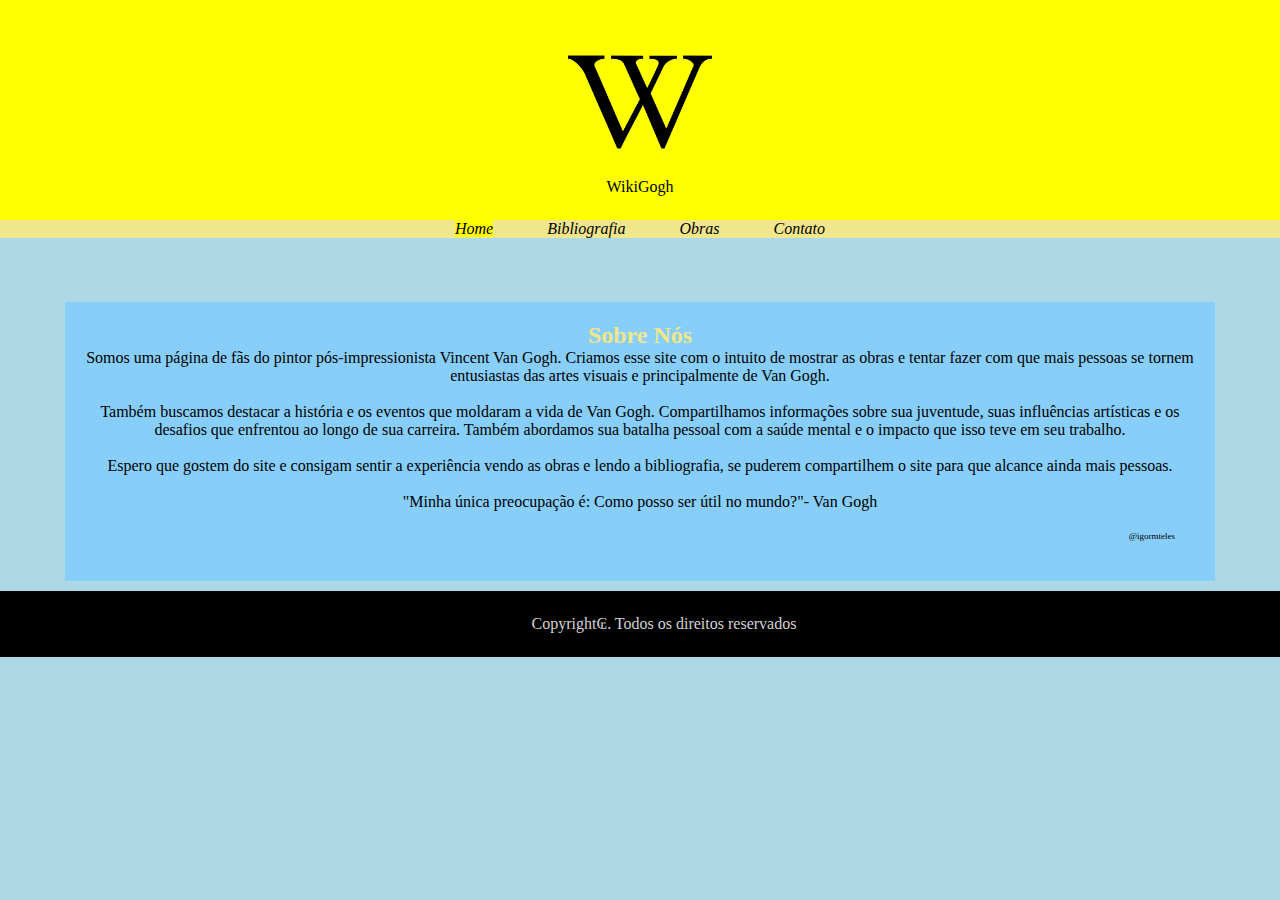
<file: index.html>
<!DOCTYPE html>
<html lang="pt-BR">

<head>
    <meta charset="UTF-8">
    <meta http-equiv="X-UA-Compatible" content="IE=edge">
    <meta name="viewport" content="width=device-width, initial-scale=1.0">
    <title>WikiGogh | Van Gogh</title>
    <link rel="stylesheet" href="./estilos/index.css">
</head>
<body>
    <header class="head1">
        <img class="logo" src="./imagens/wikilogo.png" alt="Logo da Wiki">
        <p>WikiGogh</p>
    </header>
    <nav>
        <ul class="drops">
            <li class="prin"><a href="./index.html" class="now">Home</a></li>
            <li class="prin"><a href="./paginas/bibliografia.html">Bibliografia</a></li>
            <li class="prin"><ul class="dropdown"><a href="../paginas/obras.html">Obras</a>
                    <li class="link"><a href="./paginas/obras.html?cor=amarelo">Amarelo</a></li>
                    <li class="link"><a href="./paginas/obras.html?cor=preto">Preto</a></li>
                    <li class="link"><a href="./paginas/obras.html?cor=azul">Azul</a></li>
                </ul>
            </li>
            <li><a href="./paginas/contato.html">Contato</a></li>
          </ul>
    </nav>
    <br>
    <section>
    <br><br>
        <main class="card">
            <section>
                <header>
                    <h2>Sobre Nós</h2>
                </header>
                <article>
                    <p>
                        Somos uma página de fãs do pintor pós-impressionista Vincent Van Gogh.
                        Criamos esse site com o intuito de mostrar as obras e tentar fazer com que
                        mais pessoas se tornem entusiastas das artes visuais e principalmente de Van Gogh.
                    </p>
                    <br>
                    <p>
                        Também buscamos destacar a história e os eventos que moldaram a vida de Van Gogh. 
                        Compartilhamos informações sobre sua juventude, suas influências artísticas e 
                        os desafios que enfrentou ao longo de sua carreira. Também abordamos sua batalha 
                        pessoal com a saúde mental e o impacto que isso teve em seu trabalho.
                    </p>
                    <br>
                    <p>
                        Espero que gostem do site e consigam sentir a experiência vendo as obras e
                        lendo a bibliografia, se puderem compartilhem o site para que alcance ainda
                        mais pessoas.
                    </p>
                    <br>
                    <p>
                        "Minha única preocupação é: Como posso ser útil no mundo?"- Van Gogh
                    </p>
                    <footer class="foot2"><a href="https://www.instagram.com/igormteles/">@igormteles</a></footer>
                </article>
            </section>
        </main>
    </section>
    <footer class="foot1">Copyright₢. Todos os direitos reservados</footer>
</body>

</html>
</file>
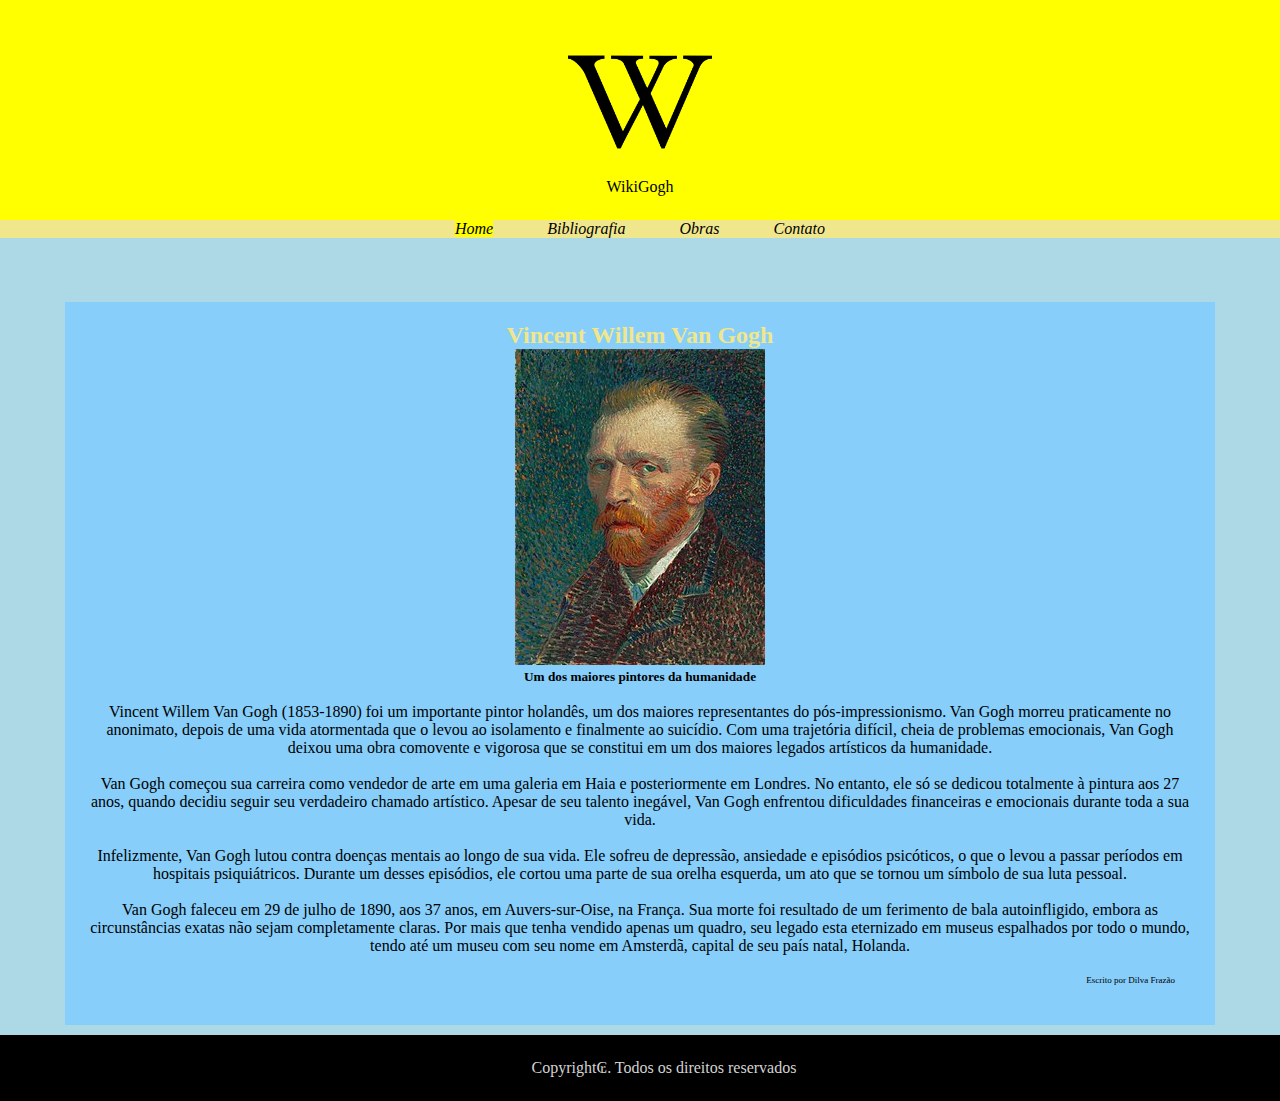
<file: paginas/bibliografia.html>
<!DOCTYPE html>
<html lang="pt-BR">

<head>
    <meta charset="UTF-8">
    <meta http-equiv="X-UA-Compatible" content="IE=edge">
    <meta name="viewport" content="width=device-width, initial-scale=1.0">
    <title>WikiGogh | Van Gogh</title>
    <link rel="stylesheet" href="../estilos/index.css">
</head>
<body>
    <header class="head1">
        <img class="logo" src="../imagens/wikilogo.png" alt="Logo da Wiki">
        <p>WikiGogh</p>
    </header>
    <nav>
        <ul class="drops">
            <li class="prin"><a href="../index.html" class="now">Home</a></li>
            <li class="prin"><a href="../paginas/bibliografia.html">Bibliografia</a></li>
            <li class="prin"><ul class="dropdown"><a href="../paginas/obras.html">Obras</a>
                    <li class="link"><a href="../paginas/obras.html?cor=amarelo">Amarelo</a></li>
                    <li class="link"><a href="../paginas/obras.html?cor=preto">Preto</a></li>
                    <li class="link"><a href="../paginas/obras.html?cor=azul">Azul</a></li>
                </ul>
            </li>
            <li><a href="../paginas/contato.html">Contato</a></li>
          </ul>
    </nav>
    <br>
    <section>
    <br><br>
        <main class="card">
            <section>
                <header>
                    <h2>Vincent Willem Van Gogh</h2>
                </header>
                <article>
                    <img src="../imagens/imgarticle.jpg">
                    <h5>Um dos maiores pintores da humanidade</h5>
                    <br>
                    <p>
                        Vincent Willem Van Gogh (1853-1890) foi um importante pintor holandês, um dos maiores representantes do
                        pós-impressionismo.
                        Van Gogh morreu praticamente no anonimato, depois de uma vida atormentada que o levou ao
                        isolamento e finalmente ao suicídio.
                        Com uma trajetória difícil, cheia de problemas emocionais,
                        Van Gogh deixou uma obra comovente e vigorosa que se constitui em um dos maiores legados
                        artísticos da humanidade.
                    </p>
                    <br>
                    <p>
                        Van Gogh começou sua carreira como vendedor de arte em uma galeria em Haia e posteriormente em Londres. 
                        No entanto, ele só se dedicou totalmente à pintura aos 27 anos, quando decidiu seguir seu verdadeiro chamado artístico. 
                        Apesar de seu talento inegável, Van Gogh enfrentou dificuldades financeiras e emocionais durante toda a sua vida.
                    </p>
                    <br>
                    <p>
                        Infelizmente, Van Gogh lutou contra doenças mentais ao longo de sua vida. Ele sofreu de depressão, ansiedade e episódios psicóticos, 
                        o que o levou a passar períodos em hospitais psiquiátricos. Durante um desses episódios, ele cortou uma parte de sua orelha esquerda, 
                        um ato que se tornou um símbolo de sua luta pessoal.
                    </p>
                    <br>
                    <p>
                        Van Gogh faleceu em 29 de julho de 1890, aos 37 anos, em Auvers-sur-Oise, na França. Sua morte foi resultado de um ferimento de bala autoinfligido, 
                        embora as circunstâncias exatas não sejam completamente claras.
                        Por mais que tenha vendido apenas um quadro, seu legado esta eternizado em museus espalhados por todo o mundo,
                        tendo até um museu com seu nome em Amsterdã, capital de seu país natal, Holanda.
                    </p>
                    <footer class="foot2"><a href="https://www.ebiografia.com/van_gogh/">Escrito por Dilva Frazão</a></footer>
                </article>
            </section>
        </main>
    </section>
    <footer class="foot1">Copyright₢. Todos os direitos reservados</footer>
</body>
</html>
</file>
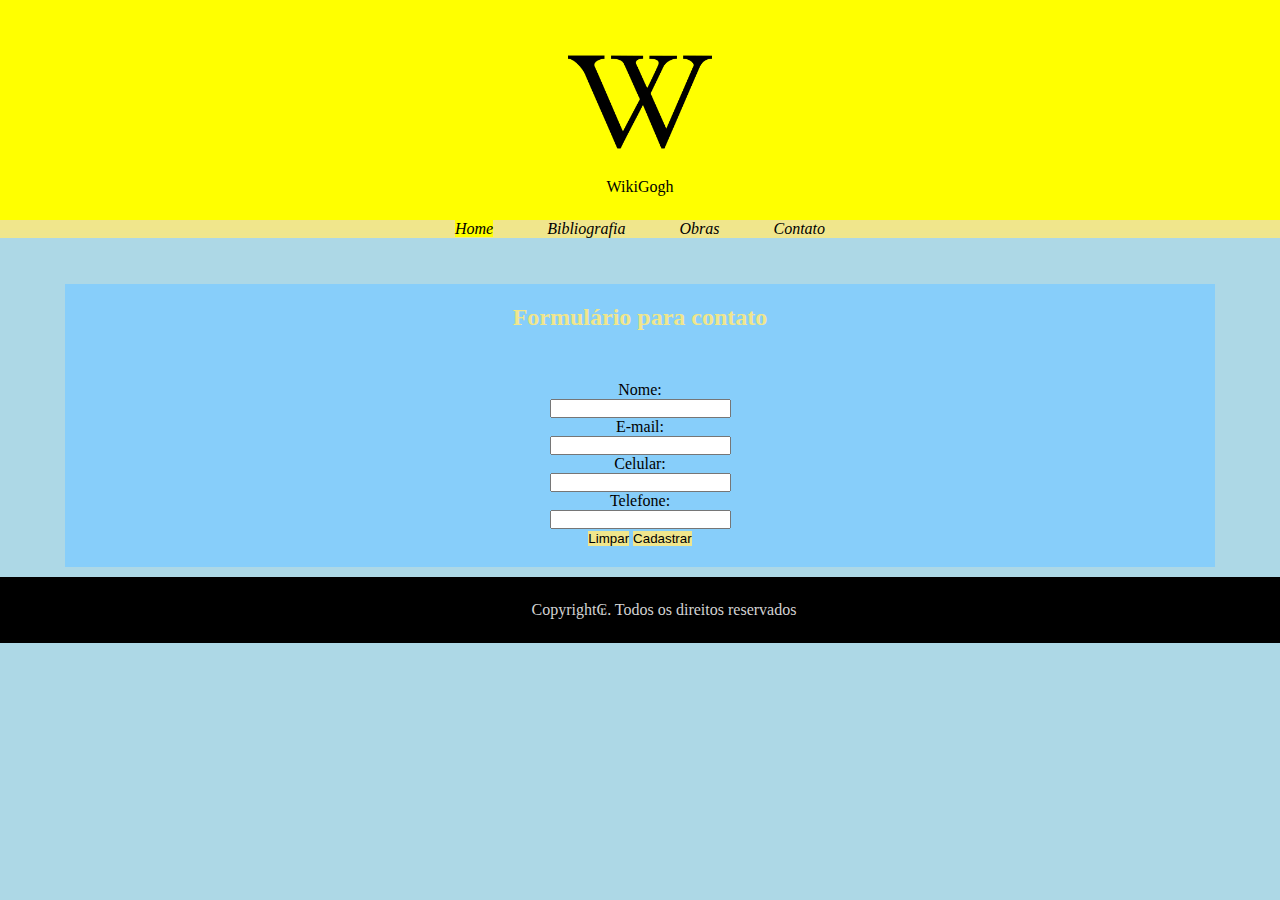
<file: paginas/contato.html>
<!DOCTYPE html>
<html lang="pt-BR">
    <head>
        <meta charset="UTF-8">
        <meta http-equiv="X-UA-Compatible" content="IE=edge">
        <meta name="viewport" content="width=device-width, initial-scale=1.0">
        <title>WikiGogh | Van Gogh</title>
        <link rel="stylesheet" href="../estilos/index.css">
    </head>
    <body>
        <header class="head1">
            <img class="logo" src="../imagens/wikilogo.png" alt="Logo da Wiki">
            <p>WikiGogh</p>
        </header>
        <nav>
            <ul class="drops">
                <li class="prin"><a href="../index.html" class="now">Home</a></li>
                <li class="prin"><a href="../paginas/bibliografia.html">Bibliografia</a></li>
                <li class="prin"><ul class="dropdown"><a href="../paginas/obras.html">Obras</a>
                        <li class="link"><a href="../paginas/obras.html?cor=amarelo">Amarelo</a></li>
                        <li class="link"><a href="../paginas/obras.html?cor=preto">Preto</a></li>
                        <li class="link"><a href="../paginas/obras.html?cor=azul">Azul</a></li>
                    </ul>
                </li>
                <li><a href="../paginas/contato.html">Contato</a></li>
              </ul>
        </nav>
        <br><br>
        <main class="card">
            <header>
                <h2>Formulário para contato</h2>
            </header>
            <form id="cadastroForm">
                <label for="nome">Nome:</label>
                <input type="text" id="nome" name="nome" required>
                <label for="email">E-mail:</label>
                <input type="email" id="email" name="email" required>
                <label for="celular">Celular:</label>
                <input type="tel" id="celular" name="celular" required>
                <label for="telefone">Telefone:</label>
                <input type="tel" id="telefone" name="telefone">
                <p>
                    <button type="button" onclick="limparFormulario()">Limpar</button>
                    <button type="submit">Cadastrar</button>
                </p>
            </form>
            <section id="cadastroResultado"></section>
            
            <script src="../script/contato.js" ></script>
        </main>
        <footer class="foot1">Copyright₢. Todos os direitos reservados</footer>
    </body>
</html>
</file>
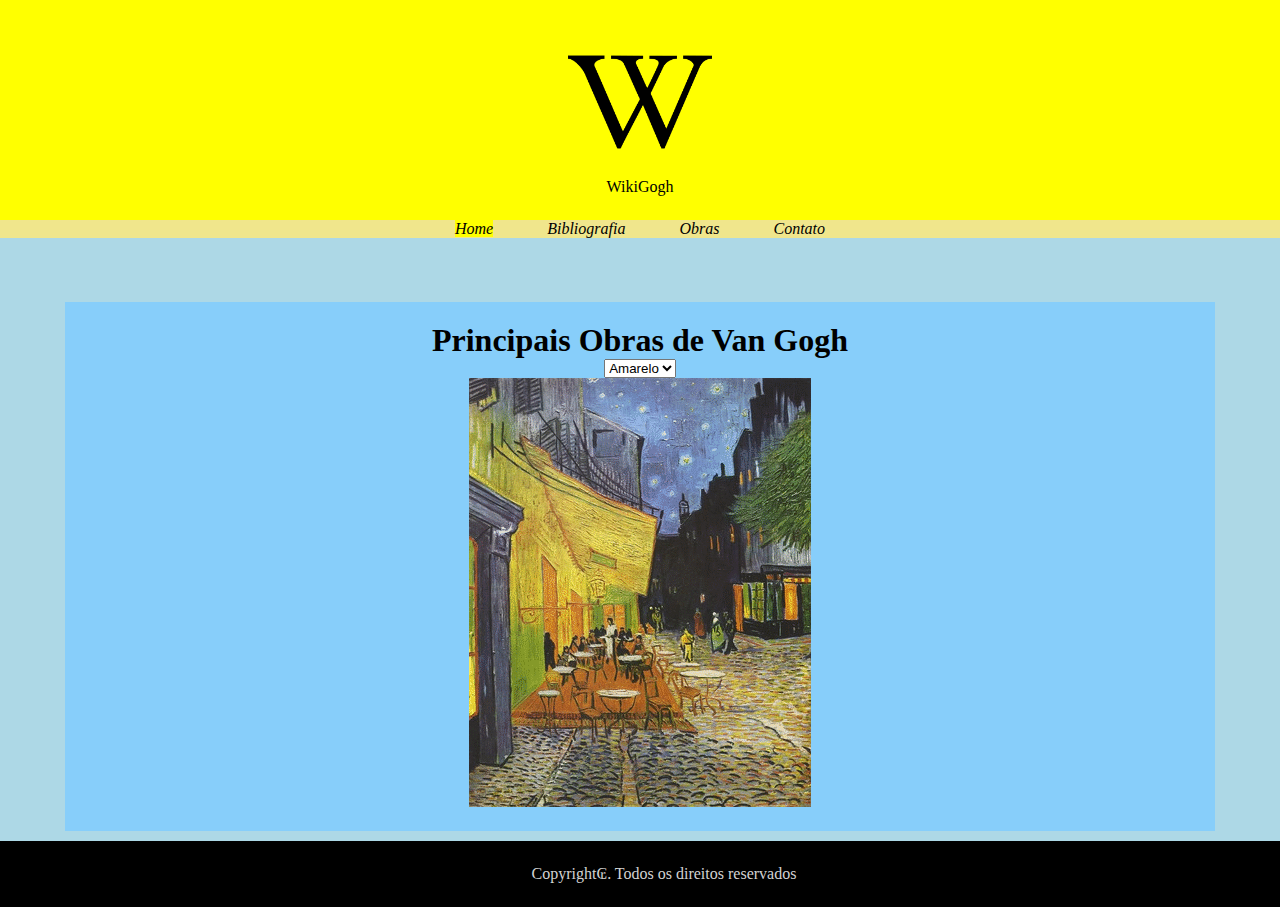
<file: paginas/obras.html>
<!DOCTYPE html>
<html lang="pt-BR">

<head>
    <meta charset="UTF-8">
    <meta http-equiv="X-UA-Compatible" content="IE=edge">
    <meta name="viewport" content="width=device-width, initial-scale=1.0">
    <title>WikiGogh | Van Gogh</title>
    <link rel="stylesheet" href="../estilos/index.css">
    <script src="../script/obras.js"></script>
</head>
<body onload="abrirCor()">
    <header class="head1">
        <img class="logo" src="../imagens/wikilogo.png" alt="Logo da Wiki">
        <p>WikiGogh</p>
    </header>
    <nav>
      <ul class="drops">
        <li class="prin"><a href="../index.html" class="now">Home</a></li>
        <li class="prin"><a href="../paginas/bibliografia.html">Bibliografia</a></li>
        <li class="prin"><ul class="dropdown"><a href="../paginas/obras.html">Obras</a>
                <li class="link"><a href="../paginas/obras.html?cor=amarelo">Amarelo</a></li>
                <li class="link"><a href="../paginas/obras.html?cor=preto">Preto</a></li>
                <li class="link"><a href="../paginas/obras.html?cor=azul">Azul</a></li>
            </ul>
        </li>
        <li><a href="../paginas/contato.html">Contato</a></li>
      </ul>
    </nav>
    <br>
    <section>
    <br><br>
        <main class="card">
          <h1>Principais Obras de Van Gogh</h1>
          <select id="corSelect" onchange="mostrarGIF()">
            <option value="amarelo">Amarelo</option>
            <option value="preto">Preto</option>
            <option value="azul">Azul</option>
          </select>
          <section id="gifContainer">
            <img id="gifImg" src="" alt="GIF">
          </section>
        </main>
    </section>
    <footer class="foot1">Copyright₢. Todos os direitos reservados</footer>
</body>

</html>
</file>
<file: estilos/index.css>
* {
  margin: 0;
  padding: 0;
  text-align: center;
}
body {
  height: 100vh;
  background-color: lightblue;
}
nav{
  background-color: khaki;
}
ul{
  align-items: center;
  list-style: none;
  color: grey;
  font-style: oblique;
}
.head1 {
  background-color: yellow;
  text-align: center;
  height: 160px;
  padding: 30px;
}
.logo {
  height: 90%;
}
.card {
  background-color: lightskyblue;
  padding: 20px;
  margin: 10px 65px;
}
article{
  text-align: center;
}
.drops{
  display: flex;
  justify-content: center;
  width: 100%;
  align-items: flex-start;
}
.prin{
  margin-right: 6vh;
}
.link{
  display: none;
}
.dropdown:hover .link{
  display: block;
}
.foot1 {
  background-color: black;
  color: lightgrey;
  text-align: center;
  bottom: 0;
  width: 100%;
  padding: 24px;
}
#gif-container {
  margin-top: 20px;
}
#gif-container img {
  display: none;
}
.now{
  background-color: yellow;
}
a{
  text-decoration: none;
  color: black;
}
a:hover{
  background-color: yellow;
}
.foot2{
  font-size: xx-small;
  padding: 20px;
  text-align: right;
}
p{
  text-align: justify center;
}
h2{
  font-family: Georgia, 'Times New Roman', Times, serif;
  color: khaki;
}
.foot2 a{
  text-decoration: none;
  color: black;
}
form {
  display: flex;
  flex-direction: column;
  align-items: center;
  justify-content: center;
  margin-top: 50px;
}
button{
  border: none;
  background-color: khaki;
  width: auto;
}
</file>
